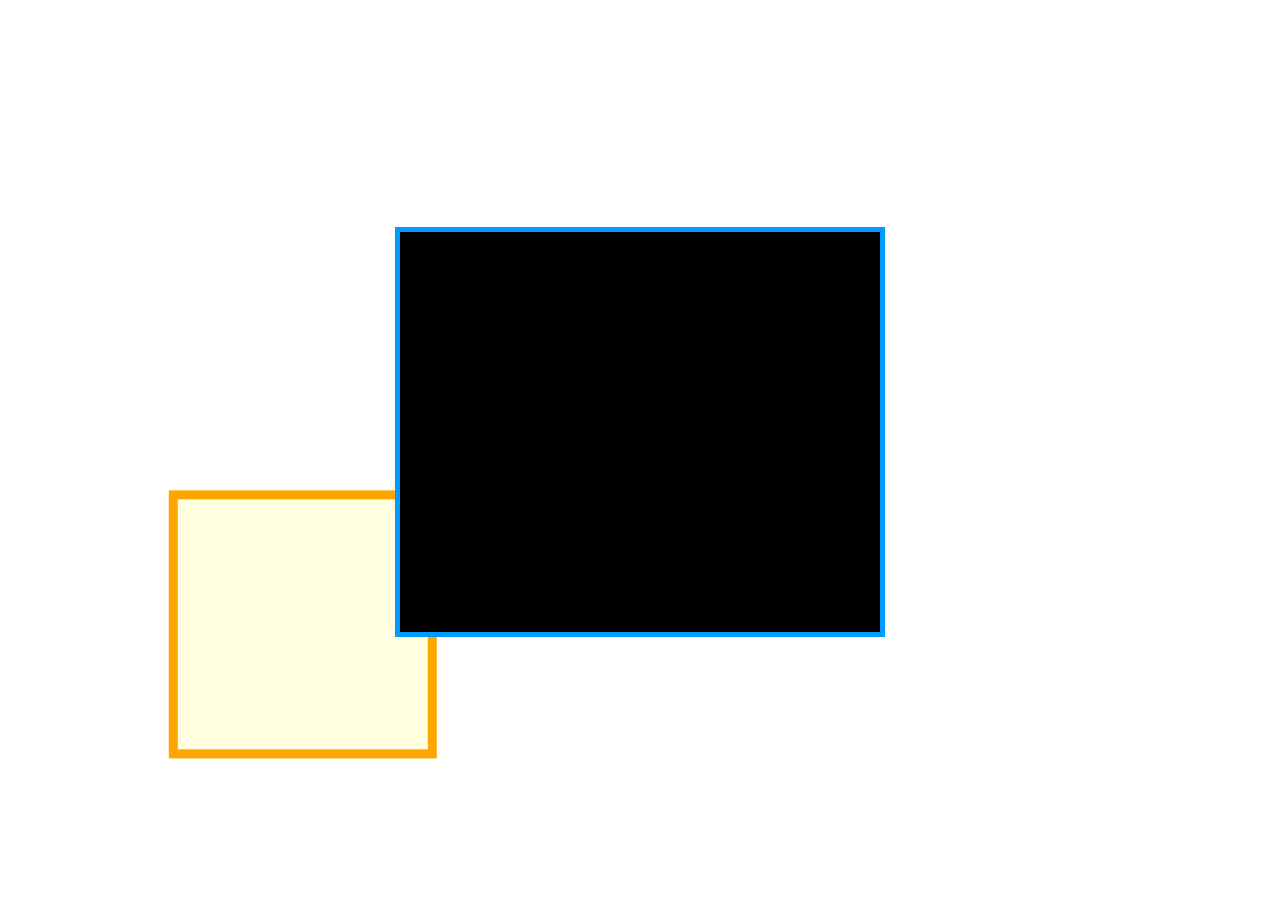
<file: audio/dummy/dummy.html>
<!DOCTYPE html>
<html>
    <head>
        <title>DUMMY GAME</title>
    </head>
    <style>
        #gameCanvas {
        border: 5px solid  #009BFF;
        position: fixed;
    top: 48%;
    left: 50%;
    transform: translate(-50%, -50%);
    z-index: 1000;
    
    
  }
  
#touchsurface2{
transform: translate(60%,180%);  
width: 250px;

height: 250px;
border:9px solid orange;
background: lightyellow;
}
    </style>
    <body>
        
           
        <canvas id="gameCanvas" style="color: aqua; background-color: rgb(0, 0, 0);"  width="480" height="400"></canvas>
        <div class="ts" id="touchsurface2"></div>
    </body>
    <script src="dummy.js"></script>

</html>
</file>
